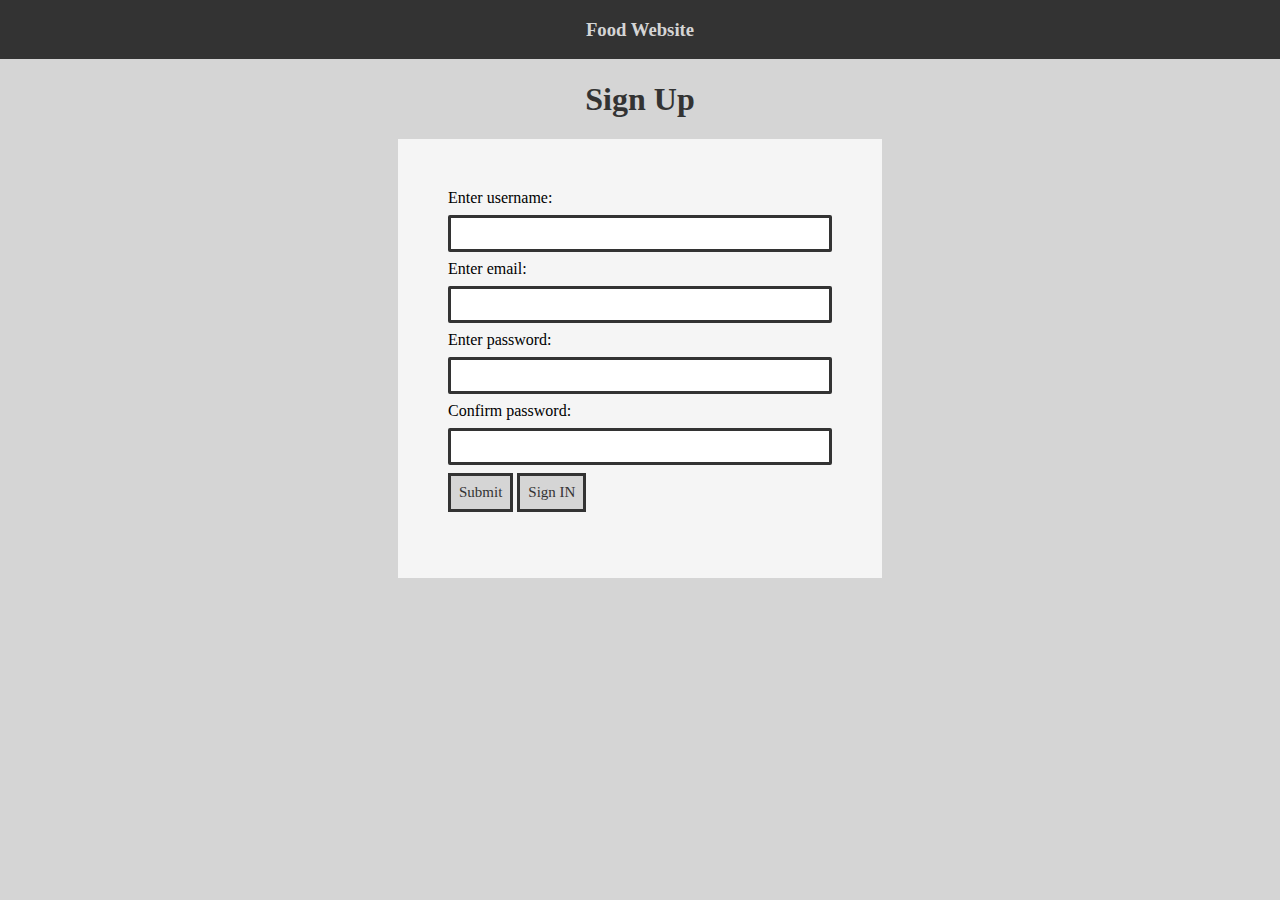
<file: signup.html>
<html>
<head>
<title>Sign UP bitches</title>
<link rel="stylesheet" href="signup.css">
</head>
<body>
<div class="topnav">
    <h3> Food Website </h3>
    </div>
    <h1>Sign Up</h1>
<div class="form">
  <form action="abc.php">
    Enter username:<br>
    <input type="text"><br>
    Enter email: <br>
    <input type="email" value=""><br>
    Enter password:<br>
    <input type="text"><br>
    Confirm password:<br>
    <input type="text"><br>
    <input type="button" value="Submit">
    <input type="button" value="Sign IN">
  </form>
</body>
</head>
</file>
<file: signup.css>
body
{
        margin: 0;
        overflow: hidden;
        background-color: #d5d5d5;
        font-family: product sans;
}
h1{
    font-family: product sans;
    text-align: center;
    color: #333;
}
.topnav
{
  background-color: #333;
  overflow: hidden;
  position: auto;
  width: 100%;
}
.topnav h3 {
  text-align: center;
  font-family: product sans;
  text-decoration: none;
  color: #d5d5d5;
}
.form{
  padding: 50px;
  background-color: #f5f5f5;
  margin: 0 auto;
  width: 30%;
}
input[type=button]{
  text-decoration: none;
  cursor: pointer;
  display: inline-block;
  font-family: product sans;
  padding: 8px;
  border: 3px solid #333;
  text-align: center;
  outline: none;
  background-color: #d5d5d5;
  font-size: 15px;
  color: #333;
}
input[type=text], input[type=email]{
  width: 100%;
  padding: 8px 12px;
  margin: 8px 0px;
  box-sizing: border-box;
  border: 3px solid #333;
  border-radius: 2px;
  outline: none;
}
</file>
